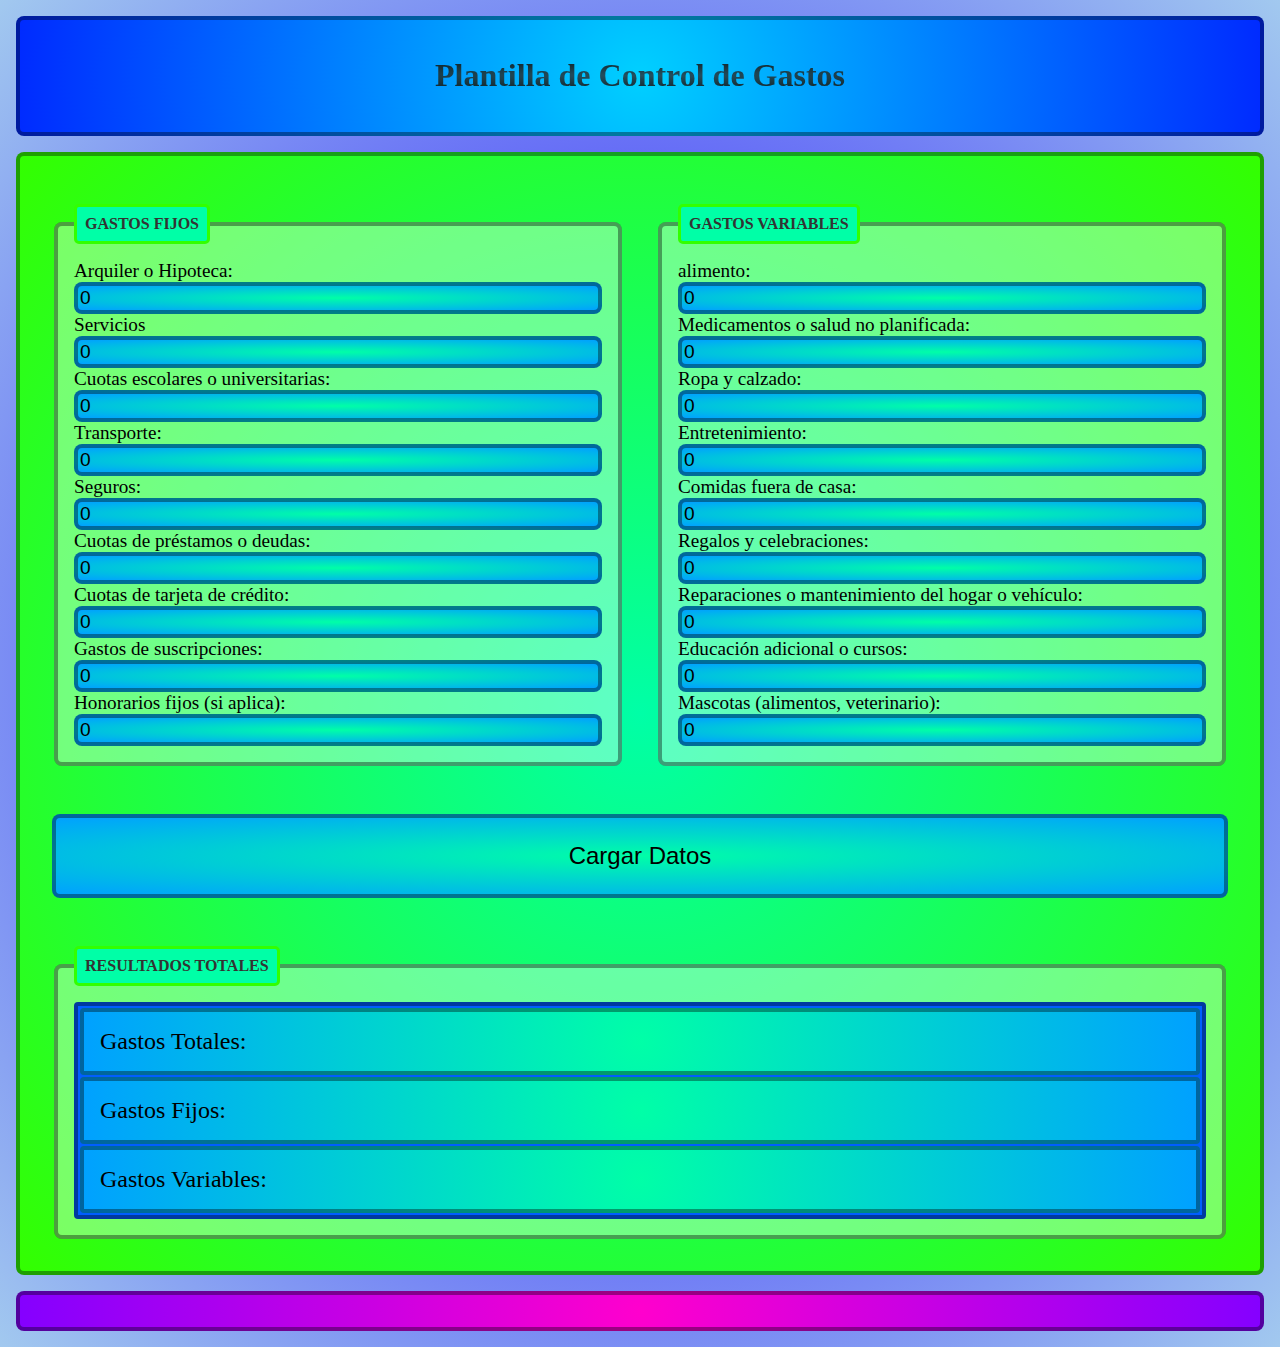
<file: proyecto_gestion_gastos/index.html>
<!DOCTYPE html>
<html lang="es">
<head>
    <meta charset="UTF-8">
    <meta name="robots" content="index, follow">
    <meta name="viewport" content="width=device-width, initial-scale=1.0" >
    <title>Plantilla de Gastos - Organiza tus Finanzas</title>
    <meta name="description" content="Plantilla gratuita para gestionar tus gastos mensuales de manera sencilla y visual. Ideal para uso personal o familiar." >
    <link rel="canonical" href="https://plantillagastos.netlify.app/" >
    <link rel="stylesheet" href="style_1.css">
</head>

<body>
    <header>
        <h1>Plantilla de Control de Gastos</h1>
    </header>
    <article> 
        <form  method="post" class="contenedorGastos" id="calcForm">
            <div>
                <fieldset>
                    <legend>GASTOS FIJOS</legend>
                    <label>Arquiler o Hipoteca:</label>
                    <input type="number" name="ArquilerHipoteca" id="ArquilerHipoteca" required min="0" max="100000000000" step="1" value ="0">
                    <label>Servicios</label>
                    <input type="number" name="servicios" id="servicios"  required min="0" max="100000000000" step="1" value ="0">
                    <label>Cuotas escolares o universitarias:</label>
                    <input type="number" name="cuotas_escolares" id="cuotas_escolares" required min="0" max="100000000000" step="1" value ="0">
                    <label>Transporte:</label>
                    <input type="number" name="trasporte" id="trasporte" required min="0" max="100000000000" step="1" value ="0">
                    <label>Seguros:</label>
                    <input type="number" name="seguro" id="seguro" required min="0" max="100000000000" step="1" value ="0">
                    <label>Cuotas de préstamos o deudas:</label>
                    <input type="number" name="cuotas_prestamos_deudas" id="cuotas_prestamos_deudas" required min="0" max="100000000000" step="1" value ="0">
                    <label>Cuotas de tarjeta de crédito:</label>
                    <input type="number" name="cuotas_tarjetas_creditos" id="cuotas_tarjetas_creditos" required min="0" max="100000000000" step="1" value ="0">
                    <label>Gastos de suscripciones:</label>
                    <input type="number" name="gastos_suscripciones" id="gastos_suscripciones" required min="0" max="100000000000" step="1" value ="0">
                    <label>Honorarios fijos (si aplica):</label>
                    <input type="number" name="honorarios_fijos" id="honorarios_fijos" required min="0" max="100000000000" step="1" value ="0">
                </fieldset>
            </div>
            <div>
                <fieldset>
                    <legend>GASTOS VARIABLES</legend>
                    <label>alimento:</label>
                    <input type="number" name="Alimento" id="Alimento" required min="0" max="100000000000" step="1" value ="0">
                    <label>Medicamentos o salud no planificada:</label>
                    <input type="number" name="Medicamentos" id="Medicamentos" required min="0" max="100000000000" step="1" value ="0">
                    <label>Ropa y calzado:</label>
                    <input type="number" name="Ropa_calzado" id="Ropa_calzado" required min="0" max="100000000000" step="1" value ="0">
                    <label>Entretenimiento:</label>
                    <input type="number" name="Entretenimiento" id="Entretenimiento" required min="0" max="100000000000" step="1" value ="0">
                    <label>Comidas fuera de casa:</label>
                    <input type="number" name="comidas_fuera" id="comidas_fuera" required min="0" max="100000000000" step="1" value ="0">
                    <label>Regalos y celebraciones:</label>
                    <input type="number" name="regalos_celebraciones" id="regalos_celebraciones" required min="0" max="100000000000" step="1" value ="0">
                    <label>Reparaciones o mantenimiento del hogar o vehículo:</label>
                    <input type="number" name="reparacion_hogar_vehiculo" id="reparacion_hogar_vehiculo" required min="0" max="100000000000" step="1" value ="0">
                    <label>Educación adicional o cursos:</label>
                    <input type="number" name="cursos" id="cursos" required min="0" max="100000000000" step="1" value ="0">
                    <label>Mascotas (alimentos, veterinario):</label>
                    <input type="number" name="Mascotas" id="Mascotas" required min="0" max="100000000000" step="1" value ="0">
                </fieldset>
            </div>
            <div>
                <button type="submit"> Cargar Datos </button>
            </div>
            <div>
                <fieldset>
                    <legend>RESULTADOS TOTALES</legend>
                    <table>
                        <tr>
                            <td>Gastos Totales: <span id="resultado_total"></span></td>
                        </tr>
                        <tr>
                            <td>Gastos Fijos: <span id="resultado_fijos"></span></td>                 
                        </tr>
                        <tr> 
                            <td>Gastos Variables: <span id="resultado_variables"></span></td>
                        </tr> 
                    </table>
                </fieldset>
            </div>
        </form>
            <script type="text/javascript">
    // Función que se ejecuta cuando se envía el formulario
    function calcularSuma(event) {
      event.preventDefault(); // Evitar recarga

      // Obtener el formulario
      const formulario = event.target;

      // Obtener datos del formulario usando FormData
      const datos = new FormData(formulario);

      // Obtencion valores Gasto Fijos
      const ArquilerHipoteca = Number(datos.get('ArquilerHipoteca'));
      const servicios = Number(datos.get('servicios'));
      const cuotas_escolares = Number(datos.get('cuotas_escolares'));
      const trasporte = Number(datos.get('trasporte'));
      const seguro = Number(datos.get('seguro'));
      const cuotas_prestamos_deudas = Number(datos.get('cuotas_prestamos_deudas'));
      const cuotas_tarjetas_creditos = Number(datos.get('cuotas_tarjetas_creditos'));
      const gastos_suscripciones = Number(datos.get('gastos_suscripciones'));
      const honorarios_fijos = Number(datos.get('honorarios_fijos'));

      // Obtencion valores Gastos Variables
      const Alimento = Number(datos.get('Alimento'));
      const Medicamentos = Number(datos.get('Medicamentos'));
      const Ropa_calzado = Number(datos.get('Ropa_calzado'));
      const Entretenimiento = Number(datos.get('Entretenimiento'));
      const comidas_fuera = Number(datos.get('comidas_fuera'));
      const regalos_celebraciones = Number(datos.get('regalos_celebraciones'));
      const reparacion_hogar_vehiculo = Number(datos.get('reparacion_hogar_vehiculo'));
      const cursos = Number(datos.get('cursos'));
      const Mascotas = Number(datos.get('Mascotas'));

      // Hacer el cálculo
      const resultado_gasto_fijos = ArquilerHipoteca + servicios + cuotas_escolares + trasporte + seguro + cuotas_prestamos_deudas + cuotas_tarjetas_creditos + gastos_suscripciones +honorarios_fijos;
      const resultado_gasto_variables = Alimento + Medicamentos + Ropa_calzado + Entretenimiento + comidas_fuera + regalos_celebraciones + reparacion_hogar_vehiculo + cursos + Mascotas;

      // Mostrar resultado en el span
      document.getElementById('resultado_total').textContent = resultado_gasto_fijos + resultado_gasto_variables;
      document.getElementById('resultado_fijos').textContent = resultado_gasto_fijos ;
      document.getElementById('resultado_variables').textContent = resultado_gasto_variables;
    }

    // Agregar el evento submit al formulario
    document.getElementById('calcForm').addEventListener('submit', calcularSuma);
        </script>
    </article>
    
    <footer></footer>

</body>
</html>
</file>
<file: proyecto_gestion_gastos/style_1.css>
h1{
    background: radial-gradient(#245161,#000000);
    background-clip: text;
    -webkit-text-fill-color: transparent;
    background-size: auto; 
    
    
}
body{
    background:radial-gradient(#1e00ff,#a2c9ef) ;
    width: 100%; /* 100% del ancho de la pantalla */
    height: 100%; /* 100% del alto de la pantalla */
    margin: 0;

}
nav{
    background: radial-gradient(circle,#00ff73,#00ffcc);
    border-radius: 0.5pc;
    padding: 0.1pc;
    margin: 0.5pc;
    border:0.25pc,solid, #00000060;
    background-size: 100% 100%;
    animation: animacionHeader 2.5s ease forwards;
    text-align: center;
}
legend {
    font-size: 1pc;
    font-weight: bold;
    color: #333;
    background-color: #00ffa7;
    padding: 0.5pc ;
    border-radius: 5px;
    border: 0.2pc solid #33ff00;
  }
fieldset {
    border:0.25pc,solid, #00000060;
    padding: 1pc;
    border-radius: 0.5pc;
    display: grid;
    width: auto;
    right: auto;
    grid-template-columns: auto;
    grid-auto-rows: auto;
    background-color: #ffffff5d;
}
input{
    border:0.25pc,solid, #00000060;
    background:radial-gradient(#00ffa7,#00a1ff) ;
    border-radius: 0.5pc;
    font-size: 1.2pc;
    transition: transform 0.3s;
}
label{
    font-size: 1.2pc;
    
}

footer{
    background:radial-gradient(circle, #ff00cd, #8500ff); 
    border-radius: 0.5pc;
    padding: 0.5pc;
    margin: 0.5pc;
    border:0.25pc,solid, #00000060;
    background-size: 100% 100%;
    animation: animacionFooter 2.5s ease forwards;
}
article{
    background:radial-gradient(circle, #00ffa7, #33ff00); 
    border-radius: 0.5pc;
    padding: 0.1pc;
    margin: 0.5pc;
    border:0.25pc,solid, #00000060;
    background-size: 100% 100%;
    animation: animacionArticle 2.5s ease forwards;
    width: auto;
    right: auto;
}
header{
    background: radial-gradient(circle,#00d0ff,#002bff);
    border-radius: 0.5pc;
    padding: 0.1pc;
    margin: 0.5pc;
    border:0.25pc,solid, #00000060;
    background-size: 100% 100%;
    animation: animacionHeader 2.5s ease forwards;
    text-align: center;
}
#TdGastoTotal{
    font-size: 1.75pc
}
table{
    border:0.25pc  solid  #00000060; 
    border-radius: 0.25pc;
    background-color:#005eff;
    
}

td,th{
    padding: 1pc;
    border:0.25pc  solid  #00000060; 
    border-radius: 0.25pc;
    font-size: 1.5pc;
    background:radial-gradient(circle, #00ffa7,#00a1ff);
}

.contenedorGastos{
    display: grid;
    grid-template-columns: auto;
    grid-auto-rows: auto;
    
}

p{
    width: 100%;
    right: 100%;
    padding: 0.5pc;
}
.contenedorResultados{
    width: auto;
    right: auto;
    display: grid;
    grid-template-columns: auto;
    grid-auto-rows: auto;
    
}


.contenedorGastos div:nth-child(3){
    padding: 1pc;
}
button{
    border:0.25pc,solid, #00000060;
    background:radial-gradient(#00ffa7,#00a1ff) ;
    border-radius: 0.5pc;
    font-size: 1.5pc;
    justify-items: center;
    align-items: center;
    width: 100%;
    right: 100%;
    cursor: pointer;
    transition: transform 0.3s;
    padding: 1.5pc;
}

fieldset{
    transition: transform 0.3s;
}
fieldset:hover{
    transform: scale(1.010);
}

button:hover {
      background:radial-gradient(#ffffff,#f2ff00);
      transform: scale(1.020);
    }

input:hover{
    background:radial-gradient(#ffffff,#f2ff00);
    transform: scale(1.020);
}
@media (width > 45pc){
    div{
        padding: 1pc;
    }
    .contenedorGastos{
        grid-template-columns: 50%;
    }
    .contenedorGastos div:nth-child(3){
        grid-column: 1/3;
        grid-row:auto;
    }
    .contenedorGastos div:nth-child(4){
        grid-column: 1/3;
        grid-row:auto;
    } 
}
@media (width > 60pc){
    header,footer,article{
        margin: 1pc;
        padding: 1pc;
    }
    
    
}
@media(width > 0pc){
    fieldset,button{
        margin-top: 1pc;
    }
    
}

@keyframes animacionHeader{
    0% 
    { 
        opacity: 0;
        transform: translateX(-120pc);  
    }
    100% 
    { 
        opacity: 1;
        transform: translateX(0pc); 
    }     
}
@keyframes animacionArticle{
    0% { 
        opacity: 0;
        transform: translateX(-100pc);
    }
    50%{
        opacity: 0.2;
        transform: translateX(-90pc);
    }
    100% { 
        opacity: 1;
        transform: translateX(0pc);
    }
}
@keyframes animacionFooter{
    0% { 
        opacity: 0;
        transform: translateX(-110pc);
    }
    50%{
        opacity: 0.2;
        transform: translateX(-110pc);
    }
    100% { 
        opacity: 1;
        transform: translateX(0pc);
    }

}
</file>
